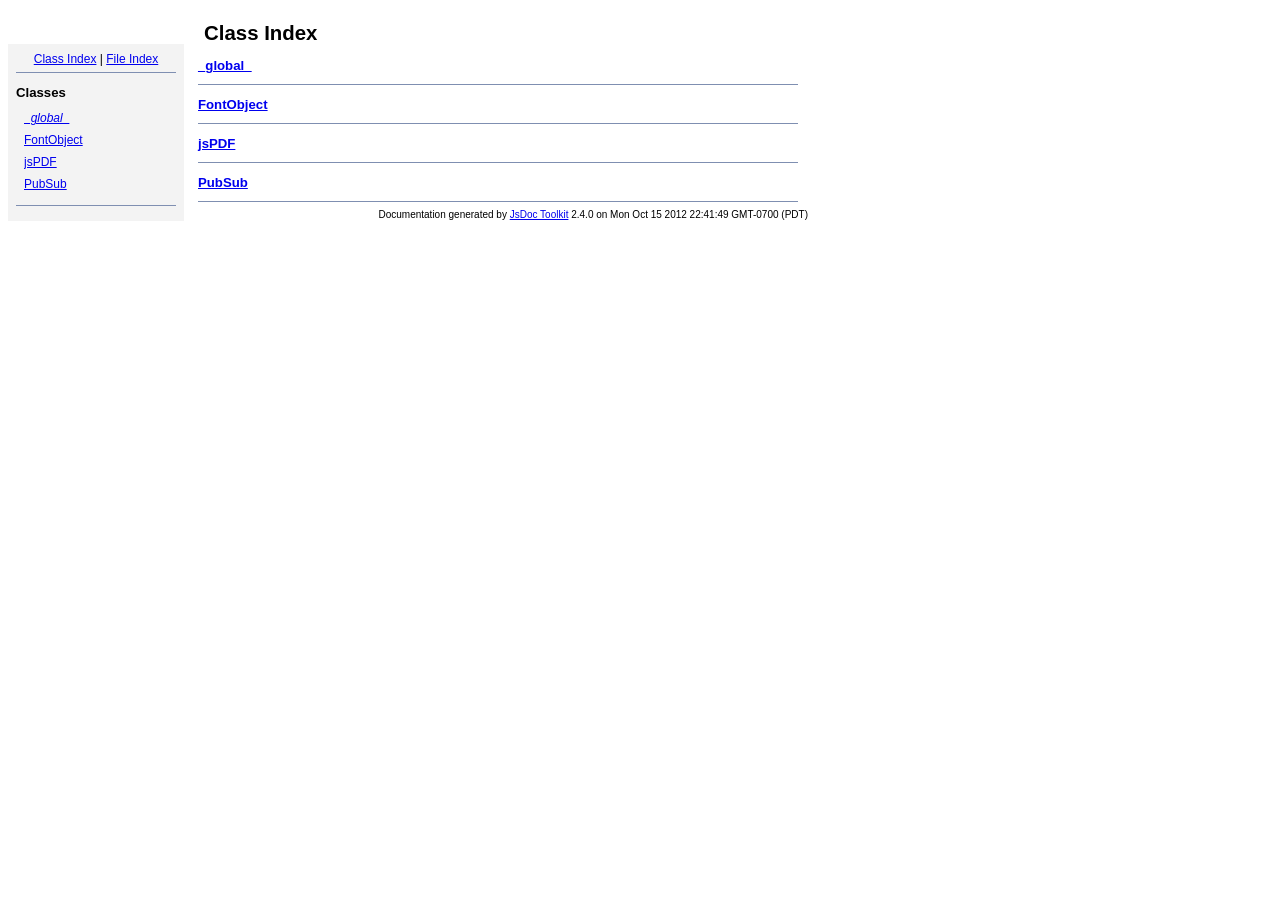
<file: battleship/js/libs/jsPDF/doc/index.html>
<!DOCTYPE html PUBLIC "-//W3C//DTD XHTML 1.0 Transitional//EN"
        "http://www.w3.org/TR/xhtml1/DTD/xhtml1-transitional.dtd">
<html xmlns="http://www.w3.org/1999/xhtml" xml:lang="en" lang="en">
	<head>
		<meta http-equiv="content-type" content="text/html; charset=utf-8" />
		
		<title>JsDoc Reference - Index</title>
		<meta name="generator" content="JsDoc Toolkit" />
		
		<style type="text/css">
		/* default.css */
body
{
	font: 12px "Lucida Grande", Tahoma, Arial, Helvetica, sans-serif;
	width: 800px;
}

.header
{
	clear: both;
	background-color: #ccc;
	padding: 8px;
}

h1
{
	font-size: 150%;
	font-weight: bold;
	padding: 0;
	margin: 1em 0 0 .3em;
}

hr
{
	border: none 0;
	border-top: 1px solid #7F8FB1;
	height: 1px;
}

pre.code
{
	display: block;
	padding: 8px;
	border: 1px dashed #ccc;
}

#index
{
	margin-top: 24px;
	float: left;
	width: 160px;
	position: absolute;
	left: 8px;
	background-color: #F3F3F3;
	padding: 8px;
}

#content
{
	margin-left: 190px;
	width: 600px;
}

.classList
{
	list-style-type: none;
	padding: 0;
	margin: 0 0 0 8px;
	font-family: arial, sans-serif;
	font-size: 1em;
	overflow: auto;
}

.classList li
{
	padding: 0;
	margin: 0 0 8px 0;
}

.summaryTable { width: 100%; }

h1.classTitle
{
	font-size:170%;
	line-height:130%;
}

h2 { font-size: 110%; }
caption, div.sectionTitle
{
	background-color: #7F8FB1;
	color: #fff;
	font-size:130%;
	text-align: left;
	padding: 2px 6px 2px 6px;
	border: 1px #7F8FB1 solid;
}

div.sectionTitle { margin-bottom: 8px; }
.summaryTable thead { display: none; }

.summaryTable td
{
	vertical-align: top;
	padding: 4px;
	border-bottom: 1px #7F8FB1 solid;
	border-right: 1px #7F8FB1 solid;
}

/*col#summaryAttributes {}*/
.summaryTable td.attributes
{
	border-left: 1px #7F8FB1 solid;
	width: 140px;
	text-align: right;
}

td.attributes, .fixedFont
{
	line-height: 15px;
	color: #002EBE;
	font-family: "Courier New",Courier,monospace;
	font-size: 13px;
}

.summaryTable td.nameDescription
{
	text-align: left;
	font-size: 13px;
	line-height: 15px;
}

.summaryTable td.nameDescription, .description
{
	line-height: 15px;
	padding: 4px;
	padding-left: 4px;
}

.summaryTable { margin-bottom: 8px; }

ul.inheritsList
{
	list-style: square;
	margin-left: 20px;
	padding-left: 0;
}

.detailList {
	margin-left: 20px; 
	line-height: 15px;
}
.detailList dt { margin-left: 20px; }

.detailList .heading
{
	font-weight: bold;
	padding-bottom: 6px;
	margin-left: 0;
}

.light, td.attributes, .light a:link, .light a:visited
{
	color: #777;
	font-style: italic;
}

.fineprint
{
	text-align: right;
	font-size: 10px;
}
		</style>
	</head>
	
	<body>
		<div id="header">
</div>
		
		<div id="index">
			<div align="center"><a href="index.html">Class Index</a>
| <a href="files.html">File Index</a></div>
<hr />
<h2>Classes</h2>
<ul class="classList">
	
	<li><i><a href="symbols/_global_.html">_global_</a></i></li>
	
	<li><a href="symbols/FontObject.html">FontObject</a></li>
	
	<li><a href="symbols/jsPDF.html">jsPDF</a></li>
	
	<li><a href="symbols/PubSub.html">PubSub</a></li>
	
</ul>
<hr />
		</div>
		
		<div id="content">
			<h1 class="classTitle">Class Index</h1>
			
			
			<div>
				<h2><a href="symbols/_global_.html">_global_</a></h2>
				
			</div>
			<hr />
			
			<div>
				<h2><a href="symbols/FontObject.html">FontObject</a></h2>
				
			</div>
			<hr />
			
			<div>
				<h2><a href="symbols/jsPDF.html">jsPDF</a></h2>
				
			</div>
			<hr />
			
			<div>
				<h2><a href="symbols/PubSub.html">PubSub</a></h2>
				
			</div>
			<hr />
			
			
		</div>
		<div class="fineprint" style="clear:both">
			
			Documentation generated by <a href="http://code.google.com/p/jsdoc-toolkit/" target="_blankt">JsDoc Toolkit</a> 2.4.0 on Mon Oct 15 2012 22:41:49 GMT-0700 (PDT)
		</div>
	</body>
</html>
</file>
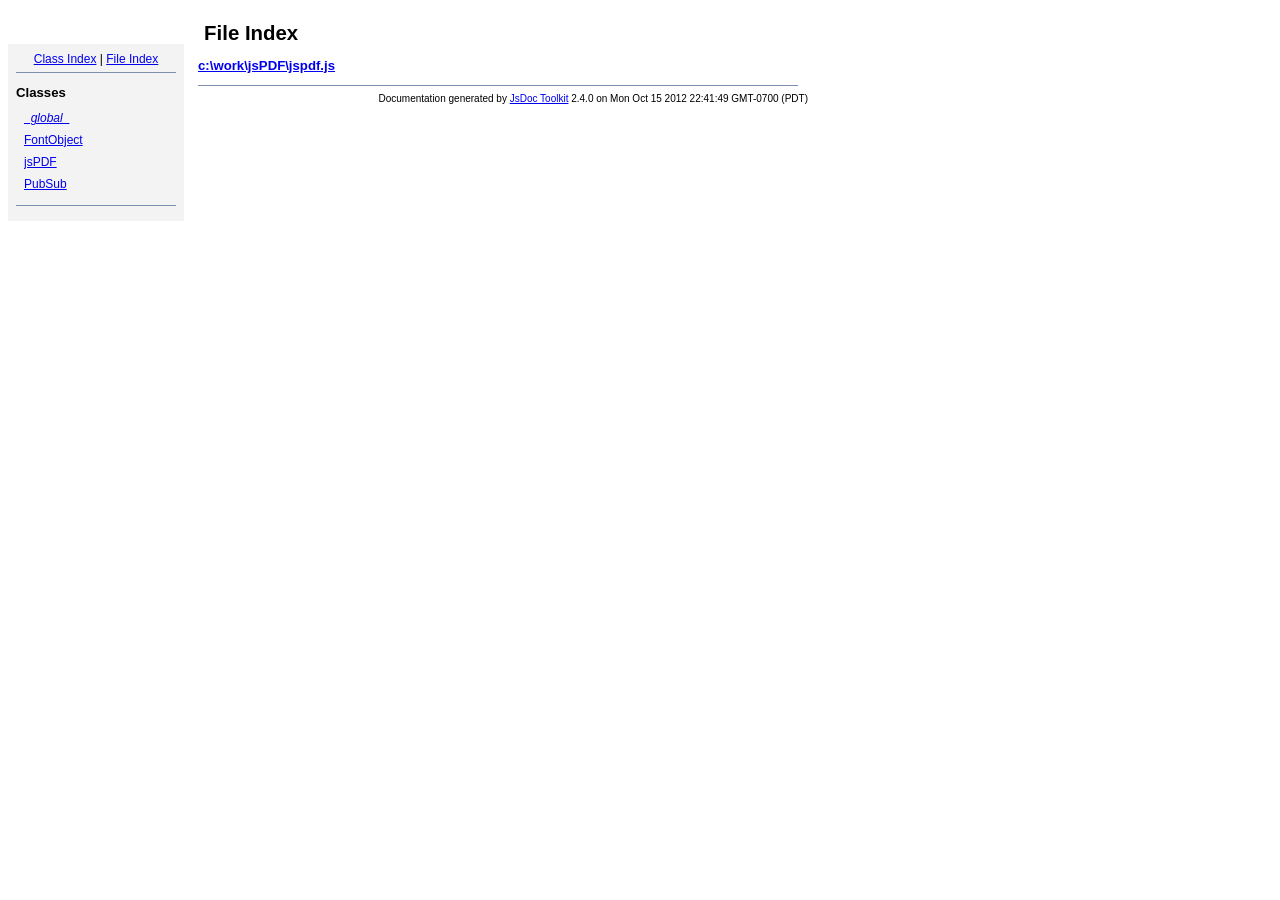
<file: battleship/js/libs/jsPDF/doc/files.html>
<!DOCTYPE html PUBLIC "-//W3C//DTD XHTML 1.0 Transitional//EN"
        "http://www.w3.org/TR/xhtml1/DTD/xhtml1-transitional.dtd">
<html xmlns="http://www.w3.org/1999/xhtml" xml:lang="en" lang="en">
	<head>
		<meta http-equiv="content-type" content="text/html; charset=utf-8" />
		
		<title>JsDoc Reference - File Index</title>
		<meta name="generator" content="JsDoc Toolkit" />
		
		<style type="text/css">
		/* default.css */
body
{
	font: 12px "Lucida Grande", Tahoma, Arial, Helvetica, sans-serif;
	width: 800px;
}

.header
{
	clear: both;
	background-color: #ccc;
	padding: 8px;
}

h1
{
	font-size: 150%;
	font-weight: bold;
	padding: 0;
	margin: 1em 0 0 .3em;
}

hr
{
	border: none 0;
	border-top: 1px solid #7F8FB1;
	height: 1px;
}

pre.code
{
	display: block;
	padding: 8px;
	border: 1px dashed #ccc;
}

#index
{
	margin-top: 24px;
	float: left;
	width: 160px;
	position: absolute;
	left: 8px;
	background-color: #F3F3F3;
	padding: 8px;
}

#content
{
	margin-left: 190px;
	width: 600px;
}

.classList
{
	list-style-type: none;
	padding: 0;
	margin: 0 0 0 8px;
	font-family: arial, sans-serif;
	font-size: 1em;
	overflow: auto;
}

.classList li
{
	padding: 0;
	margin: 0 0 8px 0;
}

.summaryTable { width: 100%; }

h1.classTitle
{
	font-size:170%;
	line-height:130%;
}

h2 { font-size: 110%; }
caption, div.sectionTitle
{
	background-color: #7F8FB1;
	color: #fff;
	font-size:130%;
	text-align: left;
	padding: 2px 6px 2px 6px;
	border: 1px #7F8FB1 solid;
}

div.sectionTitle { margin-bottom: 8px; }
.summaryTable thead { display: none; }

.summaryTable td
{
	vertical-align: top;
	padding: 4px;
	border-bottom: 1px #7F8FB1 solid;
	border-right: 1px #7F8FB1 solid;
}

/*col#summaryAttributes {}*/
.summaryTable td.attributes
{
	border-left: 1px #7F8FB1 solid;
	width: 140px;
	text-align: right;
}

td.attributes, .fixedFont
{
	line-height: 15px;
	color: #002EBE;
	font-family: "Courier New",Courier,monospace;
	font-size: 13px;
}

.summaryTable td.nameDescription
{
	text-align: left;
	font-size: 13px;
	line-height: 15px;
}

.summaryTable td.nameDescription, .description
{
	line-height: 15px;
	padding: 4px;
	padding-left: 4px;
}

.summaryTable { margin-bottom: 8px; }

ul.inheritsList
{
	list-style: square;
	margin-left: 20px;
	padding-left: 0;
}

.detailList {
	margin-left: 20px; 
	line-height: 15px;
}
.detailList dt { margin-left: 20px; }

.detailList .heading
{
	font-weight: bold;
	padding-bottom: 6px;
	margin-left: 0;
}

.light, td.attributes, .light a:link, .light a:visited
{
	color: #777;
	font-style: italic;
}

.fineprint
{
	text-align: right;
	font-size: 10px;
}
		</style>
	</head>
	
	<body>
		<div id="header">
</div>
		
		<div id="index">
			<div align="center"><a href="index.html">Class Index</a>
| <a href="files.html">File Index</a></div>
<hr />
<h2>Classes</h2>
<ul class="classList">
	
	<li><i><a href="symbols/_global_.html">_global_</a></i></li>
	
	<li><a href="symbols/FontObject.html">FontObject</a></li>
	
	<li><a href="symbols/jsPDF.html">jsPDF</a></li>
	
	<li><a href="symbols/PubSub.html">PubSub</a></li>
	
</ul>
<hr />
		</div>
		
		<div id="content">
			<h1 class="classTitle">File Index</h1>
			
			
			<div>
				<h2><a href="symbols/src/c__work_jsPDF_jspdf.js.html">c:\work\jsPDF\jspdf.js</a></h2>
				
				<dl>
					
					
					
					
				</dl>
			</div>
			<hr />
			
			
		</div>
		<div class="fineprint" style="clear:both">
			
			Documentation generated by <a href="http://code.google.com/p/jsdoc-toolkit/" target="_blankt">JsDoc Toolkit</a> 2.4.0 on Mon Oct 15 2012 22:41:49 GMT-0700 (PDT)
		</div>
	</body>
</html>
</file>
